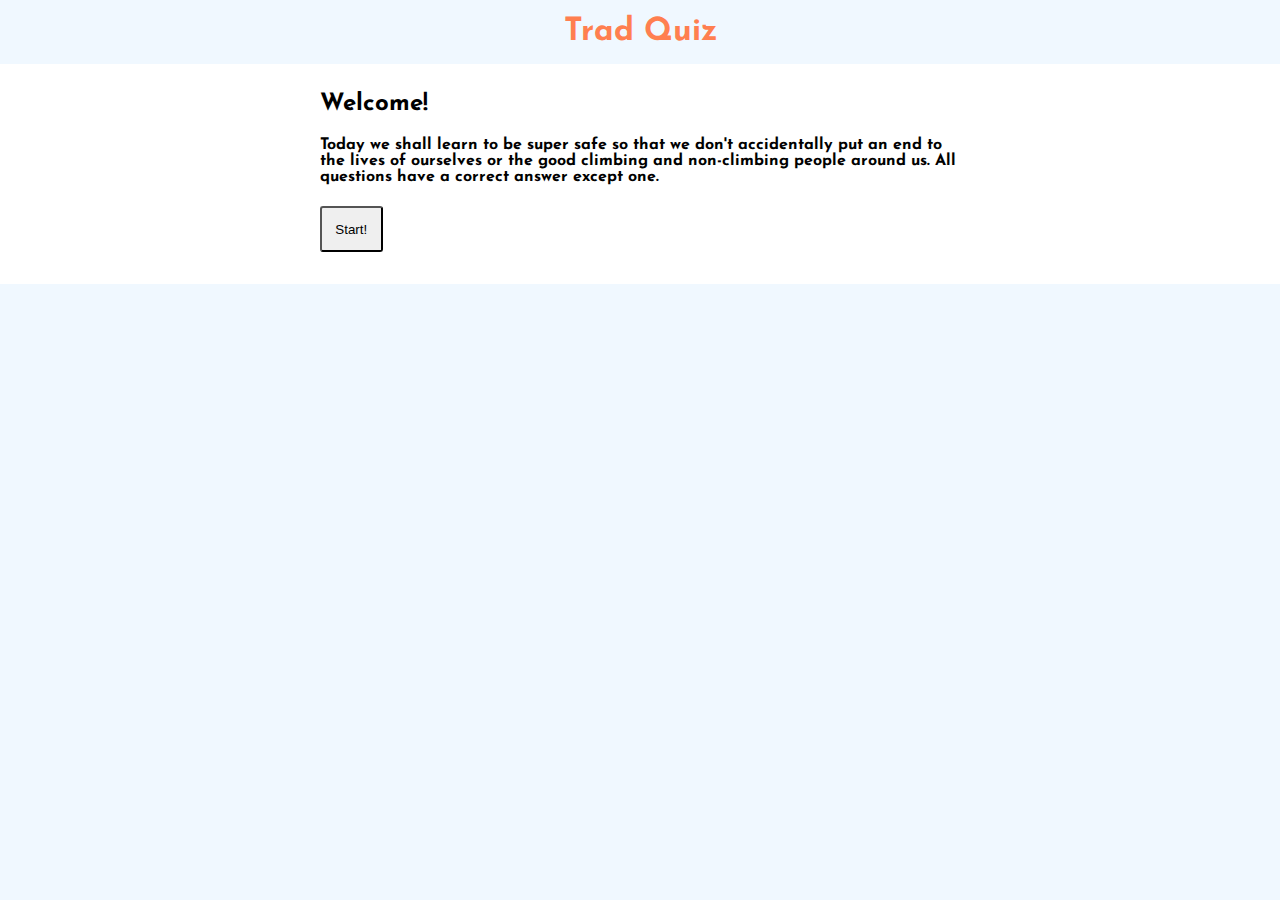
<file: index.html>
<!DOCTYPE html>
<html lang="en">
<head>
	<meta charset="UTF-8">
	<title>Trad Quiz: Let's Get Real Safe!</title>
	<link href='https://fonts.googleapis.com/css?family=Josefin+Sans:400,700,400italic,700italic' rel='stylesheet' type='text/css'>
	<link rel="stylesheet" type="text/css" href="css/style.css">
	<link rel="stylesheet" type="text/css" href="jquery-ui-1.11.4.custom/jquery-ui.css">
	 <link rel="stylesheet" type="text/css" href="jquery-ui-1.11.4.custom/jquery-ui.structure.css">
	 <link rel="stylesheet" type="text/css" href="jquery-ui-1.11.4.custom/jquery-ui.theme.css">
	
		<script src="http://code.jquery.com/jquery-2.2.1.js"></script>

	 <script type="text/javascript" src="js/app2.js"></script>

	  <script src="js/jquery-ui.min.js">
	  </script>
	  <meta name="viewport" content="width=device-width, minimum-scale=1.0, maximum-scale=1.0" />
	  </head>
<body>

<header><h1 class='reset'><span class='yay hidden'>&#161;</span>Trad Quiz<span class='yay hidden'>!</span></h1></header>

<div class='full-width'>
<section id='intro'>
	<h2>Welcome!</h2>
	<h4>Today we shall learn to be super safe so that we don't accidentally put an end to the lives of ourselves or the good climbing and non-climbing people around us. All questions have a correct answer except one.</h4>
	<button class='start' title='(spacebar)'>Start!</button>
	</section>

<section id="quiz">
	<h3 id='quizProgress'>Question 
	<span id='currentQuestion'></span> out of 
	<span class='totalQuestions'></span>
	</h3>
	<div id="prompt"></div>

	<br>

	<div id="options"></div>

	<br>


	<nav>
		<button id='previous' title='(left arrow)'><</button>
		<button class='next' title='(enter)'>Feedback!</button>
		
		<button class='nextQuestion' type='submit' title='(right arrow)'>>
		</button><br>
		
	</nav>

	<br>
	

	</section>
<section name='feedback'id="modal">
	<div class="overlay"><div class='inner'
		<span id="feedback"></span>
	</div>
	<button class='next' type='submit' title='(right arrow)'>Next Question ></button>
	</div>
</section>

<section id='results'>

	<h3>Nice Work!</h3>
	<h2>You got <span class='score'></span> out of <span class='totalQuestions'></span> correct!</h2>
	<h4></h4>
	<button class='reset' class='start' title='"R"'>Do it Again!</button>
	</section>
</div>
<footer></footer>

</body>
</html>
</file>
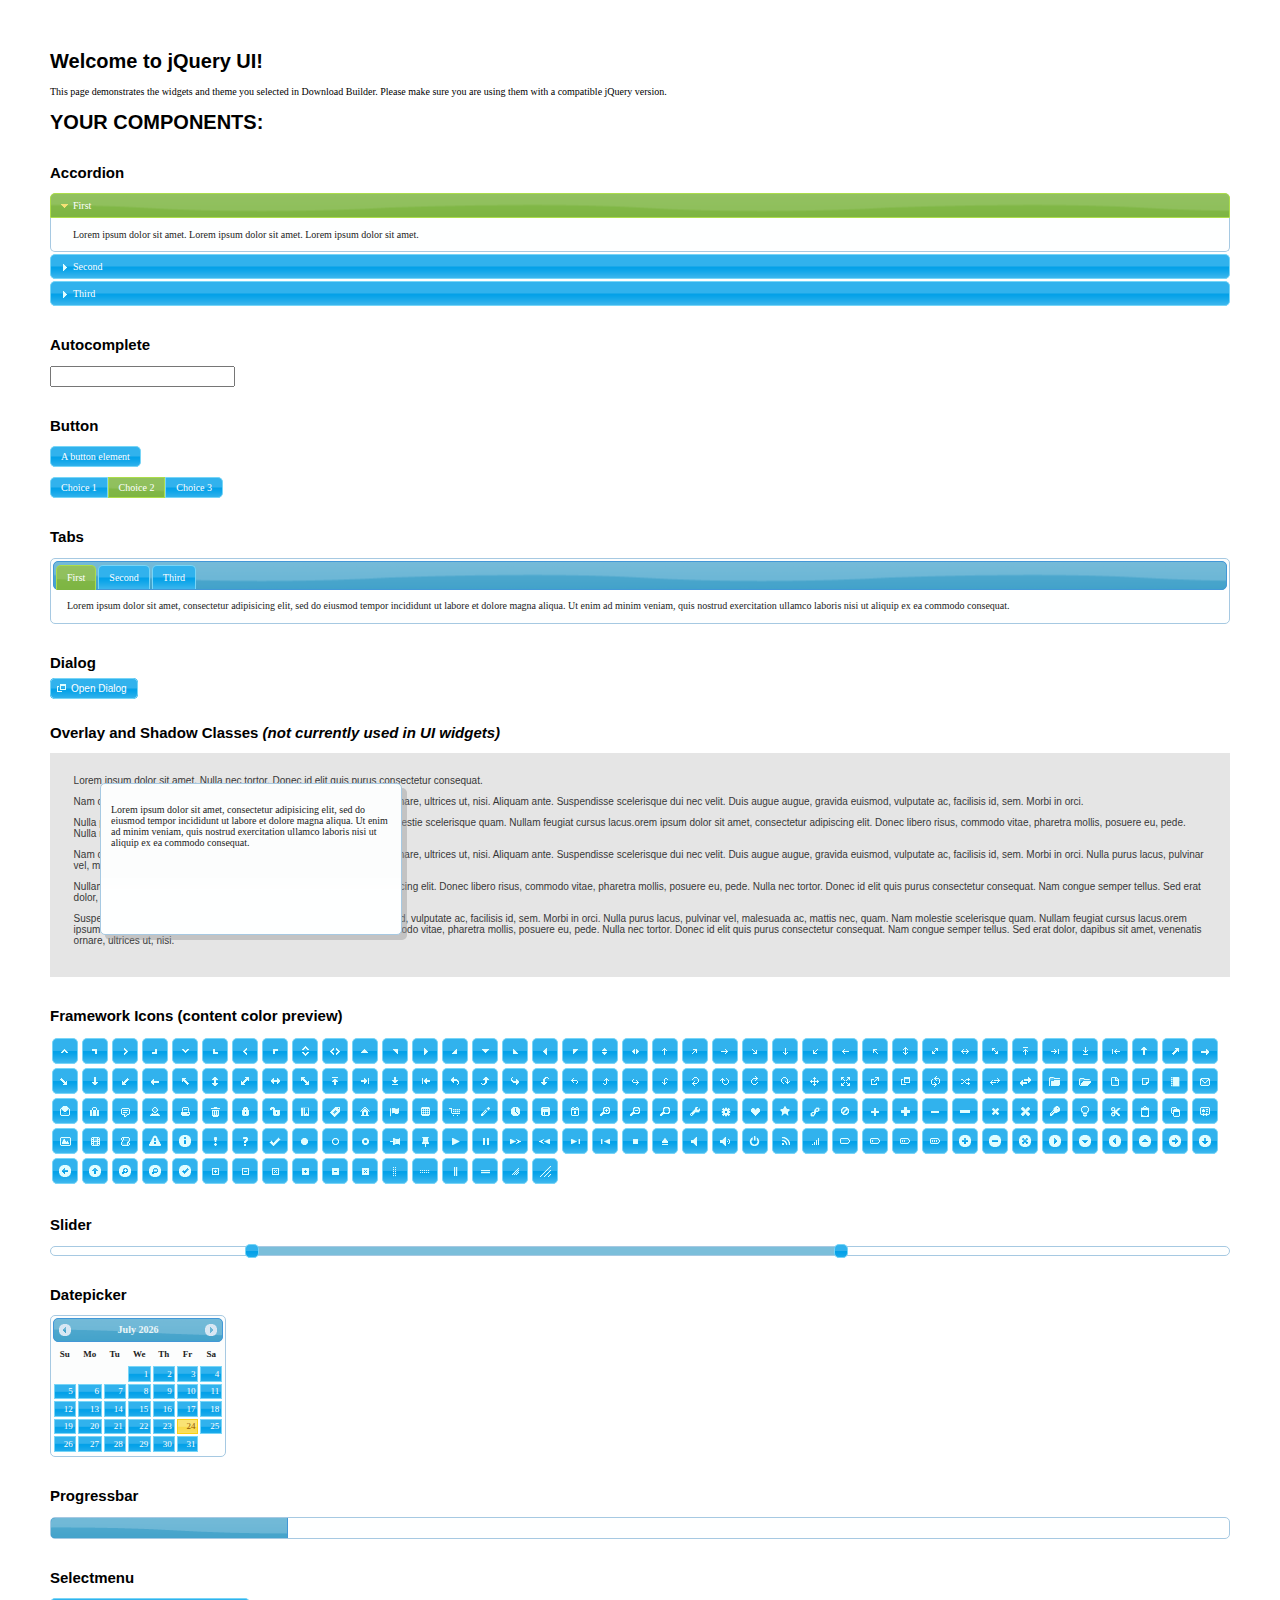
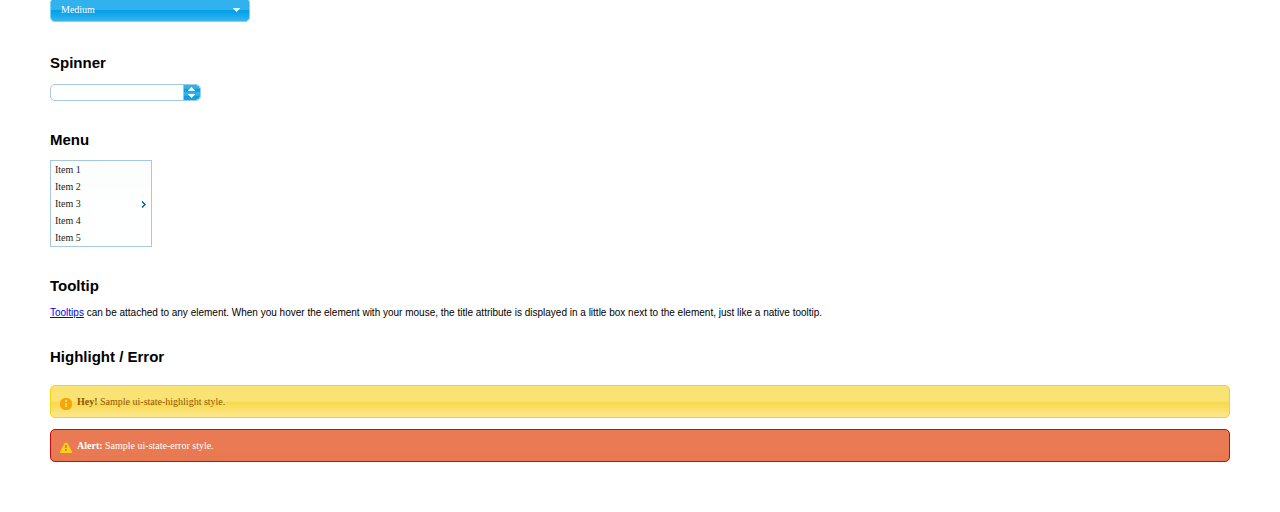
<file: jquery-ui-1.11.4.custom/index.html>
<!doctype html>
<html lang="us">
<head>
	<meta charset="utf-8">
	<title>jQuery UI Example Page</title>
	<link href="jquery-ui.css" rel="stylesheet">
	<style>
	body{
		font: 62.5% "Trebuchet MS", sans-serif;
		margin: 50px;
	}
	.demoHeaders {
		margin-top: 2em;
	}
	#dialog-link {
		padding: .4em 1em .4em 20px;
		text-decoration: none;
		position: relative;
	}
	#dialog-link span.ui-icon {
		margin: 0 5px 0 0;
		position: absolute;
		left: .2em;
		top: 50%;
		margin-top: -8px;
	}
	#icons {
		margin: 0;
		padding: 0;
	}
	#icons li {
		margin: 2px;
		position: relative;
		padding: 4px 0;
		cursor: pointer;
		float: left;
		list-style: none;
	}
	#icons span.ui-icon {
		float: left;
		margin: 0 4px;
	}
	.fakewindowcontain .ui-widget-overlay {
		position: absolute;
	}
	select {
		width: 200px;
	}
	</style>
</head>
<body>

<h1>Welcome to jQuery UI!</h1>

<div class="ui-widget">
	<p>This page demonstrates the widgets and theme you selected in Download Builder. Please make sure you are using them with a compatible jQuery version.</p>
</div>

<h1>YOUR COMPONENTS:</h1>


<!-- Accordion -->
<h2 class="demoHeaders">Accordion</h2>
<div id="accordion">
	<h3>First</h3>
	<div>Lorem ipsum dolor sit amet. Lorem ipsum dolor sit amet. Lorem ipsum dolor sit amet.</div>
	<h3>Second</h3>
	<div>Phasellus mattis tincidunt nibh.</div>
	<h3>Third</h3>
	<div>Nam dui erat, auctor a, dignissim quis.</div>
</div>



<!-- Autocomplete -->
<h2 class="demoHeaders">Autocomplete</h2>
<div>
	<input id="autocomplete" title="type &quot;a&quot;">
</div>



<!-- Button -->
<h2 class="demoHeaders">Button</h2>
<button id="button">A button element</button>
<form style="margin-top: 1em;">
	<div id="radioset">
		<input type="radio" id="radio1" name="radio"><label for="radio1">Choice 1</label>
		<input type="radio" id="radio2" name="radio" checked="checked"><label for="radio2">Choice 2</label>
		<input type="radio" id="radio3" name="radio"><label for="radio3">Choice 3</label>
	</div>
</form>



<!-- Tabs -->
<h2 class="demoHeaders">Tabs</h2>
<div id="tabs">
	<ul>
		<li><a href="#tabs-1">First</a></li>
		<li><a href="#tabs-2">Second</a></li>
		<li><a href="#tabs-3">Third</a></li>
	</ul>
	<div id="tabs-1">Lorem ipsum dolor sit amet, consectetur adipisicing elit, sed do eiusmod tempor incididunt ut labore et dolore magna aliqua. Ut enim ad minim veniam, quis nostrud exercitation ullamco laboris nisi ut aliquip ex ea commodo consequat.</div>
	<div id="tabs-2">Phasellus mattis tincidunt nibh. Cras orci urna, blandit id, pretium vel, aliquet ornare, felis. Maecenas scelerisque sem non nisl. Fusce sed lorem in enim dictum bibendum.</div>
	<div id="tabs-3">Nam dui erat, auctor a, dignissim quis, sollicitudin eu, felis. Pellentesque nisi urna, interdum eget, sagittis et, consequat vestibulum, lacus. Mauris porttitor ullamcorper augue.</div>
</div>



<!-- Dialog NOTE: Dialog is not generated by UI in this demo so it can be visually styled in themeroller-->
<h2 class="demoHeaders">Dialog</h2>
<p><a href="#" id="dialog-link" class="ui-state-default ui-corner-all"><span class="ui-icon ui-icon-newwin"></span>Open Dialog</a></p>

<h2 class="demoHeaders">Overlay and Shadow Classes <em>(not currently used in UI widgets)</em></h2>
<div style="position: relative; width: 96%; height: 200px; padding:1% 2%; overflow:hidden;" class="fakewindowcontain">
	<p>Lorem ipsum dolor sit amet,  Nulla nec tortor. Donec id elit quis purus consectetur consequat. </p><p>Nam congue semper tellus. Sed erat dolor, dapibus sit amet, venenatis ornare, ultrices ut, nisi. Aliquam ante. Suspendisse scelerisque dui nec velit. Duis augue augue, gravida euismod, vulputate ac, facilisis id, sem. Morbi in orci. </p><p>Nulla purus lacus, pulvinar vel, malesuada ac, mattis nec, quam. Nam molestie scelerisque quam. Nullam feugiat cursus lacus.orem ipsum dolor sit amet, consectetur adipiscing elit. Donec libero risus, commodo vitae, pharetra mollis, posuere eu, pede. Nulla nec tortor. Donec id elit quis purus consectetur consequat. </p><p>Nam congue semper tellus. Sed erat dolor, dapibus sit amet, venenatis ornare, ultrices ut, nisi. Aliquam ante. Suspendisse scelerisque dui nec velit. Duis augue augue, gravida euismod, vulputate ac, facilisis id, sem. Morbi in orci. Nulla purus lacus, pulvinar vel, malesuada ac, mattis nec, quam. Nam molestie scelerisque quam. </p><p>Nullam feugiat cursus lacus.orem ipsum dolor sit amet, consectetur adipiscing elit. Donec libero risus, commodo vitae, pharetra mollis, posuere eu, pede. Nulla nec tortor. Donec id elit quis purus consectetur consequat. Nam congue semper tellus. Sed erat dolor, dapibus sit amet, venenatis ornare, ultrices ut, nisi. Aliquam ante. </p><p>Suspendisse scelerisque dui nec velit. Duis augue augue, gravida euismod, vulputate ac, facilisis id, sem. Morbi in orci. Nulla purus lacus, pulvinar vel, malesuada ac, mattis nec, quam. Nam molestie scelerisque quam. Nullam feugiat cursus lacus.orem ipsum dolor sit amet, consectetur adipiscing elit. Donec libero risus, commodo vitae, pharetra mollis, posuere eu, pede. Nulla nec tortor. Donec id elit quis purus consectetur consequat. Nam congue semper tellus. Sed erat dolor, dapibus sit amet, venenatis ornare, ultrices ut, nisi. </p>

	<!-- ui-dialog -->
	<div class="ui-overlay"><div class="ui-widget-overlay"></div><div class="ui-widget-shadow ui-corner-all" style="width: 302px; height: 152px; position: absolute; left: 50px; top: 30px;"></div></div>
	<div style="position: absolute; width: 280px; height: 130px;left: 50px; top: 30px; padding: 10px;" class="ui-widget ui-widget-content ui-corner-all">
		<div class="ui-dialog-content ui-widget-content" style="background: none; border: 0;">
			<p>Lorem ipsum dolor sit amet, consectetur adipisicing elit, sed do eiusmod tempor incididunt ut labore et dolore magna aliqua. Ut enim ad minim veniam, quis nostrud exercitation ullamco laboris nisi ut aliquip ex ea commodo consequat.</p>
		</div>
	</div>

</div>

<!-- ui-dialog -->
<div id="dialog" title="Dialog Title">
	<p>Lorem ipsum dolor sit amet, consectetur adipisicing elit, sed do eiusmod tempor incididunt ut labore et dolore magna aliqua. Ut enim ad minim veniam, quis nostrud exercitation ullamco laboris nisi ut aliquip ex ea commodo consequat.</p>
</div>



<h2 class="demoHeaders">Framework Icons (content color preview)</h2>
<ul id="icons" class="ui-widget ui-helper-clearfix">
	<li class="ui-state-default ui-corner-all" title=".ui-icon-carat-1-n"><span class="ui-icon ui-icon-carat-1-n"></span></li>
	<li class="ui-state-default ui-corner-all" title=".ui-icon-carat-1-ne"><span class="ui-icon ui-icon-carat-1-ne"></span></li>
	<li class="ui-state-default ui-corner-all" title=".ui-icon-carat-1-e"><span class="ui-icon ui-icon-carat-1-e"></span></li>
	<li class="ui-state-default ui-corner-all" title=".ui-icon-carat-1-se"><span class="ui-icon ui-icon-carat-1-se"></span></li>
	<li class="ui-state-default ui-corner-all" title=".ui-icon-carat-1-s"><span class="ui-icon ui-icon-carat-1-s"></span></li>
	<li class="ui-state-default ui-corner-all" title=".ui-icon-carat-1-sw"><span class="ui-icon ui-icon-carat-1-sw"></span></li>
	<li class="ui-state-default ui-corner-all" title=".ui-icon-carat-1-w"><span class="ui-icon ui-icon-carat-1-w"></span></li>
	<li class="ui-state-default ui-corner-all" title=".ui-icon-carat-1-nw"><span class="ui-icon ui-icon-carat-1-nw"></span></li>
	<li class="ui-state-default ui-corner-all" title=".ui-icon-carat-2-n-s"><span class="ui-icon ui-icon-carat-2-n-s"></span></li>
	<li class="ui-state-default ui-corner-all" title=".ui-icon-carat-2-e-w"><span class="ui-icon ui-icon-carat-2-e-w"></span></li>
	<li class="ui-state-default ui-corner-all" title=".ui-icon-triangle-1-n"><span class="ui-icon ui-icon-triangle-1-n"></span></li>
	<li class="ui-state-default ui-corner-all" title=".ui-icon-triangle-1-ne"><span class="ui-icon ui-icon-triangle-1-ne"></span></li>
	<li class="ui-state-default ui-corner-all" title=".ui-icon-triangle-1-e"><span class="ui-icon ui-icon-triangle-1-e"></span></li>
	<li class="ui-state-default ui-corner-all" title=".ui-icon-triangle-1-se"><span class="ui-icon ui-icon-triangle-1-se"></span></li>
	<li class="ui-state-default ui-corner-all" title=".ui-icon-triangle-1-s"><span class="ui-icon ui-icon-triangle-1-s"></span></li>
	<li class="ui-state-default ui-corner-all" title=".ui-icon-triangle-1-sw"><span class="ui-icon ui-icon-triangle-1-sw"></span></li>
	<li class="ui-state-default ui-corner-all" title=".ui-icon-triangle-1-w"><span class="ui-icon ui-icon-triangle-1-w"></span></li>
	<li class="ui-state-default ui-corner-all" title=".ui-icon-triangle-1-nw"><span class="ui-icon ui-icon-triangle-1-nw"></span></li>
	<li class="ui-state-default ui-corner-all" title=".ui-icon-triangle-2-n-s"><span class="ui-icon ui-icon-triangle-2-n-s"></span></li>
	<li class="ui-state-default ui-corner-all" title=".ui-icon-triangle-2-e-w"><span class="ui-icon ui-icon-triangle-2-e-w"></span></li>
	<li class="ui-state-default ui-corner-all" title=".ui-icon-arrow-1-n"><span class="ui-icon ui-icon-arrow-1-n"></span></li>
	<li class="ui-state-default ui-corner-all" title=".ui-icon-arrow-1-ne"><span class="ui-icon ui-icon-arrow-1-ne"></span></li>
	<li class="ui-state-default ui-corner-all" title=".ui-icon-arrow-1-e"><span class="ui-icon ui-icon-arrow-1-e"></span></li>
	<li class="ui-state-default ui-corner-all" title=".ui-icon-arrow-1-se"><span class="ui-icon ui-icon-arrow-1-se"></span></li>
	<li class="ui-state-default ui-corner-all" title=".ui-icon-arrow-1-s"><span class="ui-icon ui-icon-arrow-1-s"></span></li>
	<li class="ui-state-default ui-corner-all" title=".ui-icon-arrow-1-sw"><span class="ui-icon ui-icon-arrow-1-sw"></span></li>
	<li class="ui-state-default ui-corner-all" title=".ui-icon-arrow-1-w"><span class="ui-icon ui-icon-arrow-1-w"></span></li>
	<li class="ui-state-default ui-corner-all" title=".ui-icon-arrow-1-nw"><span class="ui-icon ui-icon-arrow-1-nw"></span></li>
	<li class="ui-state-default ui-corner-all" title=".ui-icon-arrow-2-n-s"><span class="ui-icon ui-icon-arrow-2-n-s"></span></li>
	<li class="ui-state-default ui-corner-all" title=".ui-icon-arrow-2-ne-sw"><span class="ui-icon ui-icon-arrow-2-ne-sw"></span></li>
	<li class="ui-state-default ui-corner-all" title=".ui-icon-arrow-2-e-w"><span class="ui-icon ui-icon-arrow-2-e-w"></span></li>
	<li class="ui-state-default ui-corner-all" title=".ui-icon-arrow-2-se-nw"><span class="ui-icon ui-icon-arrow-2-se-nw"></span></li>
	<li class="ui-state-default ui-corner-all" title=".ui-icon-arrowstop-1-n"><span class="ui-icon ui-icon-arrowstop-1-n"></span></li>
	<li class="ui-state-default ui-corner-all" title=".ui-icon-arrowstop-1-e"><span class="ui-icon ui-icon-arrowstop-1-e"></span></li>
	<li class="ui-state-default ui-corner-all" title=".ui-icon-arrowstop-1-s"><span class="ui-icon ui-icon-arrowstop-1-s"></span></li>
	<li class="ui-state-default ui-corner-all" title=".ui-icon-arrowstop-1-w"><span class="ui-icon ui-icon-arrowstop-1-w"></span></li>
	<li class="ui-state-default ui-corner-all" title=".ui-icon-arrowthick-1-n"><span class="ui-icon ui-icon-arrowthick-1-n"></span></li>
	<li class="ui-state-default ui-corner-all" title=".ui-icon-arrowthick-1-ne"><span class="ui-icon ui-icon-arrowthick-1-ne"></span></li>
	<li class="ui-state-default ui-corner-all" title=".ui-icon-arrowthick-1-e"><span class="ui-icon ui-icon-arrowthick-1-e"></span></li>
	<li class="ui-state-default ui-corner-all" title=".ui-icon-arrowthick-1-se"><span class="ui-icon ui-icon-arrowthick-1-se"></span></li>
	<li class="ui-state-default ui-corner-all" title=".ui-icon-arrowthick-1-s"><span class="ui-icon ui-icon-arrowthick-1-s"></span></li>
	<li class="ui-state-default ui-corner-all" title=".ui-icon-arrowthick-1-sw"><span class="ui-icon ui-icon-arrowthick-1-sw"></span></li>
	<li class="ui-state-default ui-corner-all" title=".ui-icon-arrowthick-1-w"><span class="ui-icon ui-icon-arrowthick-1-w"></span></li>
	<li class="ui-state-default ui-corner-all" title=".ui-icon-arrowthick-1-nw"><span class="ui-icon ui-icon-arrowthick-1-nw"></span></li>
	<li class="ui-state-default ui-corner-all" title=".ui-icon-arrowthick-2-n-s"><span class="ui-icon ui-icon-arrowthick-2-n-s"></span></li>
	<li class="ui-state-default ui-corner-all" title=".ui-icon-arrowthick-2-ne-sw"><span class="ui-icon ui-icon-arrowthick-2-ne-sw"></span></li>
	<li class="ui-state-default ui-corner-all" title=".ui-icon-arrowthick-2-e-w"><span class="ui-icon ui-icon-arrowthick-2-e-w"></span></li>
	<li class="ui-state-default ui-corner-all" title=".ui-icon-arrowthick-2-se-nw"><span class="ui-icon ui-icon-arrowthick-2-se-nw"></span></li>
	<li class="ui-state-default ui-corner-all" title=".ui-icon-arrowthickstop-1-n"><span class="ui-icon ui-icon-arrowthickstop-1-n"></span></li>
	<li class="ui-state-default ui-corner-all" title=".ui-icon-arrowthickstop-1-e"><span class="ui-icon ui-icon-arrowthickstop-1-e"></span></li>
	<li class="ui-state-default ui-corner-all" title=".ui-icon-arrowthickstop-1-s"><span class="ui-icon ui-icon-arrowthickstop-1-s"></span></li>
	<li class="ui-state-default ui-corner-all" title=".ui-icon-arrowthickstop-1-w"><span class="ui-icon ui-icon-arrowthickstop-1-w"></span></li>
	<li class="ui-state-default ui-corner-all" title=".ui-icon-arrowreturnthick-1-w"><span class="ui-icon ui-icon-arrowreturnthick-1-w"></span></li>
	<li class="ui-state-default ui-corner-all" title=".ui-icon-arrowreturnthick-1-n"><span class="ui-icon ui-icon-arrowreturnthick-1-n"></span></li>
	<li class="ui-state-default ui-corner-all" title=".ui-icon-arrowreturnthick-1-e"><span class="ui-icon ui-icon-arrowreturnthick-1-e"></span></li>
	<li class="ui-state-default ui-corner-all" title=".ui-icon-arrowreturnthick-1-s"><span class="ui-icon ui-icon-arrowreturnthick-1-s"></span></li>
	<li class="ui-state-default ui-corner-all" title=".ui-icon-arrowreturn-1-w"><span class="ui-icon ui-icon-arrowreturn-1-w"></span></li>
	<li class="ui-state-default ui-corner-all" title=".ui-icon-arrowreturn-1-n"><span class="ui-icon ui-icon-arrowreturn-1-n"></span></li>
	<li class="ui-state-default ui-corner-all" title=".ui-icon-arrowreturn-1-e"><span class="ui-icon ui-icon-arrowreturn-1-e"></span></li>
	<li class="ui-state-default ui-corner-all" title=".ui-icon-arrowreturn-1-s"><span class="ui-icon ui-icon-arrowreturn-1-s"></span></li>
	<li class="ui-state-default ui-corner-all" title=".ui-icon-arrowrefresh-1-w"><span class="ui-icon ui-icon-arrowrefresh-1-w"></span></li>
	<li class="ui-state-default ui-corner-all" title=".ui-icon-arrowrefresh-1-n"><span class="ui-icon ui-icon-arrowrefresh-1-n"></span></li>
	<li class="ui-state-default ui-corner-all" title=".ui-icon-arrowrefresh-1-e"><span class="ui-icon ui-icon-arrowrefresh-1-e"></span></li>
	<li class="ui-state-default ui-corner-all" title=".ui-icon-arrowrefresh-1-s"><span class="ui-icon ui-icon-arrowrefresh-1-s"></span></li>
	<li class="ui-state-default ui-corner-all" title=".ui-icon-arrow-4"><span class="ui-icon ui-icon-arrow-4"></span></li>
	<li class="ui-state-default ui-corner-all" title=".ui-icon-arrow-4-diag"><span class="ui-icon ui-icon-arrow-4-diag"></span></li>
	<li class="ui-state-default ui-corner-all" title=".ui-icon-extlink"><span class="ui-icon ui-icon-extlink"></span></li>
	<li class="ui-state-default ui-corner-all" title=".ui-icon-newwin"><span class="ui-icon ui-icon-newwin"></span></li>
	<li class="ui-state-default ui-corner-all" title=".ui-icon-refresh"><span class="ui-icon ui-icon-refresh"></span></li>
	<li class="ui-state-default ui-corner-all" title=".ui-icon-shuffle"><span class="ui-icon ui-icon-shuffle"></span></li>
	<li class="ui-state-default ui-corner-all" title=".ui-icon-transfer-e-w"><span class="ui-icon ui-icon-transfer-e-w"></span></li>
	<li class="ui-state-default ui-corner-all" title=".ui-icon-transferthick-e-w"><span class="ui-icon ui-icon-transferthick-e-w"></span></li>
	<li class="ui-state-default ui-corner-all" title=".ui-icon-folder-collapsed"><span class="ui-icon ui-icon-folder-collapsed"></span></li>
	<li class="ui-state-default ui-corner-all" title=".ui-icon-folder-open"><span class="ui-icon ui-icon-folder-open"></span></li>
	<li class="ui-state-default ui-corner-all" title=".ui-icon-document"><span class="ui-icon ui-icon-document"></span></li>
	<li class="ui-state-default ui-corner-all" title=".ui-icon-document-b"><span class="ui-icon ui-icon-document-b"></span></li>
	<li class="ui-state-default ui-corner-all" title=".ui-icon-note"><span class="ui-icon ui-icon-note"></span></li>
	<li class="ui-state-default ui-corner-all" title=".ui-icon-mail-closed"><span class="ui-icon ui-icon-mail-closed"></span></li>
	<li class="ui-state-default ui-corner-all" title=".ui-icon-mail-open"><span class="ui-icon ui-icon-mail-open"></span></li>
	<li class="ui-state-default ui-corner-all" title=".ui-icon-suitcase"><span class="ui-icon ui-icon-suitcase"></span></li>
	<li class="ui-state-default ui-corner-all" title=".ui-icon-comment"><span class="ui-icon ui-icon-comment"></span></li>
	<li class="ui-state-default ui-corner-all" title=".ui-icon-person"><span class="ui-icon ui-icon-person"></span></li>
	<li class="ui-state-default ui-corner-all" title=".ui-icon-print"><span class="ui-icon ui-icon-print"></span></li>
	<li class="ui-state-default ui-corner-all" title=".ui-icon-trash"><span class="ui-icon ui-icon-trash"></span></li>
	<li class="ui-state-default ui-corner-all" title=".ui-icon-locked"><span class="ui-icon ui-icon-locked"></span></li>
	<li class="ui-state-default ui-corner-all" title=".ui-icon-unlocked"><span class="ui-icon ui-icon-unlocked"></span></li>
	<li class="ui-state-default ui-corner-all" title=".ui-icon-bookmark"><span class="ui-icon ui-icon-bookmark"></span></li>
	<li class="ui-state-default ui-corner-all" title=".ui-icon-tag"><span class="ui-icon ui-icon-tag"></span></li>
	<li class="ui-state-default ui-corner-all" title=".ui-icon-home"><span class="ui-icon ui-icon-home"></span></li>
	<li class="ui-state-default ui-corner-all" title=".ui-icon-flag"><span class="ui-icon ui-icon-flag"></span></li>
	<li class="ui-state-default ui-corner-all" title=".ui-icon-calculator"><span class="ui-icon ui-icon-calculator"></span></li>
	<li class="ui-state-default ui-corner-all" title=".ui-icon-cart"><span class="ui-icon ui-icon-cart"></span></li>
	<li class="ui-state-default ui-corner-all" title=".ui-icon-pencil"><span class="ui-icon ui-icon-pencil"></span></li>
	<li class="ui-state-default ui-corner-all" title=".ui-icon-clock"><span class="ui-icon ui-icon-clock"></span></li>
	<li class="ui-state-default ui-corner-all" title=".ui-icon-disk"><span class="ui-icon ui-icon-disk"></span></li>
	<li class="ui-state-default ui-corner-all" title=".ui-icon-calendar"><span class="ui-icon ui-icon-calendar"></span></li>
	<li class="ui-state-default ui-corner-all" title=".ui-icon-zoomin"><span class="ui-icon ui-icon-zoomin"></span></li>
	<li class="ui-state-default ui-corner-all" title=".ui-icon-zoomout"><span class="ui-icon ui-icon-zoomout"></span></li>
	<li class="ui-state-default ui-corner-all" title=".ui-icon-search"><span class="ui-icon ui-icon-search"></span></li>
	<li class="ui-state-default ui-corner-all" title=".ui-icon-wrench"><span class="ui-icon ui-icon-wrench"></span></li>
	<li class="ui-state-default ui-corner-all" title=".ui-icon-gear"><span class="ui-icon ui-icon-gear"></span></li>
	<li class="ui-state-default ui-corner-all" title=".ui-icon-heart"><span class="ui-icon ui-icon-heart"></span></li>
	<li class="ui-state-default ui-corner-all" title=".ui-icon-star"><span class="ui-icon ui-icon-star"></span></li>
	<li class="ui-state-default ui-corner-all" title=".ui-icon-link"><span class="ui-icon ui-icon-link"></span></li>
	<li class="ui-state-default ui-corner-all" title=".ui-icon-cancel"><span class="ui-icon ui-icon-cancel"></span></li>
	<li class="ui-state-default ui-corner-all" title=".ui-icon-plus"><span class="ui-icon ui-icon-plus"></span></li>
	<li class="ui-state-default ui-corner-all" title=".ui-icon-plusthick"><span class="ui-icon ui-icon-plusthick"></span></li>
	<li class="ui-state-default ui-corner-all" title=".ui-icon-minus"><span class="ui-icon ui-icon-minus"></span></li>
	<li class="ui-state-default ui-corner-all" title=".ui-icon-minusthick"><span class="ui-icon ui-icon-minusthick"></span></li>
	<li class="ui-state-default ui-corner-all" title=".ui-icon-close"><span class="ui-icon ui-icon-close"></span></li>
	<li class="ui-state-default ui-corner-all" title=".ui-icon-closethick"><span class="ui-icon ui-icon-closethick"></span></li>
	<li class="ui-state-default ui-corner-all" title=".ui-icon-key"><span class="ui-icon ui-icon-key"></span></li>
	<li class="ui-state-default ui-corner-all" title=".ui-icon-lightbulb"><span class="ui-icon ui-icon-lightbulb"></span></li>
	<li class="ui-state-default ui-corner-all" title=".ui-icon-scissors"><span class="ui-icon ui-icon-scissors"></span></li>
	<li class="ui-state-default ui-corner-all" title=".ui-icon-clipboard"><span class="ui-icon ui-icon-clipboard"></span></li>
	<li class="ui-state-default ui-corner-all" title=".ui-icon-copy"><span class="ui-icon ui-icon-copy"></span></li>
	<li class="ui-state-default ui-corner-all" title=".ui-icon-contact"><span class="ui-icon ui-icon-contact"></span></li>
	<li class="ui-state-default ui-corner-all" title=".ui-icon-image"><span class="ui-icon ui-icon-image"></span></li>
	<li class="ui-state-default ui-corner-all" title=".ui-icon-video"><span class="ui-icon ui-icon-video"></span></li>
	<li class="ui-state-default ui-corner-all" title=".ui-icon-script"><span class="ui-icon ui-icon-script"></span></li>
	<li class="ui-state-default ui-corner-all" title=".ui-icon-alert"><span class="ui-icon ui-icon-alert"></span></li>
	<li class="ui-state-default ui-corner-all" title=".ui-icon-info"><span class="ui-icon ui-icon-info"></span></li>
	<li class="ui-state-default ui-corner-all" title=".ui-icon-notice"><span class="ui-icon ui-icon-notice"></span></li>
	<li class="ui-state-default ui-corner-all" title=".ui-icon-help"><span class="ui-icon ui-icon-help"></span></li>
	<li class="ui-state-default ui-corner-all" title=".ui-icon-check"><span class="ui-icon ui-icon-check"></span></li>
	<li class="ui-state-default ui-corner-all" title=".ui-icon-bullet"><span class="ui-icon ui-icon-bullet"></span></li>
	<li class="ui-state-default ui-corner-all" title=".ui-icon-radio-off"><span class="ui-icon ui-icon-radio-off"></span></li>
	<li class="ui-state-default ui-corner-all" title=".ui-icon-radio-on"><span class="ui-icon ui-icon-radio-on"></span></li>
	<li class="ui-state-default ui-corner-all" title=".ui-icon-pin-w"><span class="ui-icon ui-icon-pin-w"></span></li>
	<li class="ui-state-default ui-corner-all" title=".ui-icon-pin-s"><span class="ui-icon ui-icon-pin-s"></span></li>
	<li class="ui-state-default ui-corner-all" title=".ui-icon-play"><span class="ui-icon ui-icon-play"></span></li>
	<li class="ui-state-default ui-corner-all" title=".ui-icon-pause"><span class="ui-icon ui-icon-pause"></span></li>
	<li class="ui-state-default ui-corner-all" title=".ui-icon-seek-next"><span class="ui-icon ui-icon-seek-next"></span></li>
	<li class="ui-state-default ui-corner-all" title=".ui-icon-seek-prev"><span class="ui-icon ui-icon-seek-prev"></span></li>
	<li class="ui-state-default ui-corner-all" title=".ui-icon-seek-end"><span class="ui-icon ui-icon-seek-end"></span></li>
	<li class="ui-state-default ui-corner-all" title=".ui-icon-seek-first"><span class="ui-icon ui-icon-seek-first"></span></li>
	<li class="ui-state-default ui-corner-all" title=".ui-icon-stop"><span class="ui-icon ui-icon-stop"></span></li>
	<li class="ui-state-default ui-corner-all" title=".ui-icon-eject"><span class="ui-icon ui-icon-eject"></span></li>
	<li class="ui-state-default ui-corner-all" title=".ui-icon-volume-off"><span class="ui-icon ui-icon-volume-off"></span></li>
	<li class="ui-state-default ui-corner-all" title=".ui-icon-volume-on"><span class="ui-icon ui-icon-volume-on"></span></li>
	<li class="ui-state-default ui-corner-all" title=".ui-icon-power"><span class="ui-icon ui-icon-power"></span></li>
	<li class="ui-state-default ui-corner-all" title=".ui-icon-signal-diag"><span class="ui-icon ui-icon-signal-diag"></span></li>
	<li class="ui-state-default ui-corner-all" title=".ui-icon-signal"><span class="ui-icon ui-icon-signal"></span></li>
	<li class="ui-state-default ui-corner-all" title=".ui-icon-battery-0"><span class="ui-icon ui-icon-battery-0"></span></li>
	<li class="ui-state-default ui-corner-all" title=".ui-icon-battery-1"><span class="ui-icon ui-icon-battery-1"></span></li>
	<li class="ui-state-default ui-corner-all" title=".ui-icon-battery-2"><span class="ui-icon ui-icon-battery-2"></span></li>
	<li class="ui-state-default ui-corner-all" title=".ui-icon-battery-3"><span class="ui-icon ui-icon-battery-3"></span></li>
	<li class="ui-state-default ui-corner-all" title=".ui-icon-circle-plus"><span class="ui-icon ui-icon-circle-plus"></span></li>
	<li class="ui-state-default ui-corner-all" title=".ui-icon-circle-minus"><span class="ui-icon ui-icon-circle-minus"></span></li>
	<li class="ui-state-default ui-corner-all" title=".ui-icon-circle-close"><span class="ui-icon ui-icon-circle-close"></span></li>
	<li class="ui-state-default ui-corner-all" title=".ui-icon-circle-triangle-e"><span class="ui-icon ui-icon-circle-triangle-e"></span></li>
	<li class="ui-state-default ui-corner-all" title=".ui-icon-circle-triangle-s"><span class="ui-icon ui-icon-circle-triangle-s"></span></li>
	<li class="ui-state-default ui-corner-all" title=".ui-icon-circle-triangle-w"><span class="ui-icon ui-icon-circle-triangle-w"></span></li>
	<li class="ui-state-default ui-corner-all" title=".ui-icon-circle-triangle-n"><span class="ui-icon ui-icon-circle-triangle-n"></span></li>
	<li class="ui-state-default ui-corner-all" title=".ui-icon-circle-arrow-e"><span class="ui-icon ui-icon-circle-arrow-e"></span></li>
	<li class="ui-state-default ui-corner-all" title=".ui-icon-circle-arrow-s"><span class="ui-icon ui-icon-circle-arrow-s"></span></li>
	<li class="ui-state-default ui-corner-all" title=".ui-icon-circle-arrow-w"><span class="ui-icon ui-icon-circle-arrow-w"></span></li>
	<li class="ui-state-default ui-corner-all" title=".ui-icon-circle-arrow-n"><span class="ui-icon ui-icon-circle-arrow-n"></span></li>
	<li class="ui-state-default ui-corner-all" title=".ui-icon-circle-zoomin"><span class="ui-icon ui-icon-circle-zoomin"></span></li>
	<li class="ui-state-default ui-corner-all" title=".ui-icon-circle-zoomout"><span class="ui-icon ui-icon-circle-zoomout"></span></li>
	<li class="ui-state-default ui-corner-all" title=".ui-icon-circle-check"><span class="ui-icon ui-icon-circle-check"></span></li>
	<li class="ui-state-default ui-corner-all" title=".ui-icon-circlesmall-plus"><span class="ui-icon ui-icon-circlesmall-plus"></span></li>
	<li class="ui-state-default ui-corner-all" title=".ui-icon-circlesmall-minus"><span class="ui-icon ui-icon-circlesmall-minus"></span></li>
	<li class="ui-state-default ui-corner-all" title=".ui-icon-circlesmall-close"><span class="ui-icon ui-icon-circlesmall-close"></span></li>
	<li class="ui-state-default ui-corner-all" title=".ui-icon-squaresmall-plus"><span class="ui-icon ui-icon-squaresmall-plus"></span></li>
	<li class="ui-state-default ui-corner-all" title=".ui-icon-squaresmall-minus"><span class="ui-icon ui-icon-squaresmall-minus"></span></li>
	<li class="ui-state-default ui-corner-all" title=".ui-icon-squaresmall-close"><span class="ui-icon ui-icon-squaresmall-close"></span></li>
	<li class="ui-state-default ui-corner-all" title=".ui-icon-grip-dotted-vertical"><span class="ui-icon ui-icon-grip-dotted-vertical"></span></li>
	<li class="ui-state-default ui-corner-all" title=".ui-icon-grip-dotted-horizontal"><span class="ui-icon ui-icon-grip-dotted-horizontal"></span></li>
	<li class="ui-state-default ui-corner-all" title=".ui-icon-grip-solid-vertical"><span class="ui-icon ui-icon-grip-solid-vertical"></span></li>
	<li class="ui-state-default ui-corner-all" title=".ui-icon-grip-solid-horizontal"><span class="ui-icon ui-icon-grip-solid-horizontal"></span></li>
	<li class="ui-state-default ui-corner-all" title=".ui-icon-gripsmall-diagonal-se"><span class="ui-icon ui-icon-gripsmall-diagonal-se"></span></li>
	<li class="ui-state-default ui-corner-all" title=".ui-icon-grip-diagonal-se"><span class="ui-icon ui-icon-grip-diagonal-se"></span></li>
</ul>


<!-- Slider -->
<h2 class="demoHeaders">Slider</h2>
<div id="slider"></div>



<!-- Datepicker -->
<h2 class="demoHeaders">Datepicker</h2>
<div id="datepicker"></div>



<!-- Progressbar -->
<h2 class="demoHeaders">Progressbar</h2>
<div id="progressbar"></div>



<!-- Progressbar -->
<h2 class="demoHeaders">Selectmenu</h2>
<select id="selectmenu">
	<option>Slower</option>
	<option>Slow</option>
	<option selected="selected">Medium</option>
	<option>Fast</option>
	<option>Faster</option>
</select>



<!-- Spinner -->
<h2 class="demoHeaders">Spinner</h2>
<input id="spinner">



<!-- Menu -->
<h2 class="demoHeaders">Menu</h2>
<ul style="width:100px;" id="menu">
	<li>Item 1</li>
	<li>Item 2</li>
	<li>Item 3
		<ul>
			<li>Item 3-1</li>
			<li>Item 3-2</li>
			<li>Item 3-3</li>
			<li>Item 3-4</li>
			<li>Item 3-5</li>
		</ul>
	</li>
	<li>Item 4</li>
	<li>Item 5</li>
</ul>



<!-- Tooltip -->
<h2 class="demoHeaders">Tooltip</h2>
<p id="tooltip">
	<a href="#" title="That&apos;s what this widget is">Tooltips</a> can be attached to any element. When you hover
the element with your mouse, the title attribute is displayed in a little box next to the element, just like a native tooltip.
</p>


<!-- Highlight / Error -->
<h2 class="demoHeaders">Highlight / Error</h2>
<div class="ui-widget">
	<div class="ui-state-highlight ui-corner-all" style="margin-top: 20px; padding: 0 .7em;">
		<p><span class="ui-icon ui-icon-info" style="float: left; margin-right: .3em;"></span>
		<strong>Hey!</strong> Sample ui-state-highlight style.</p>
	</div>
</div>
<br>
<div class="ui-widget">
	<div class="ui-state-error ui-corner-all" style="padding: 0 .7em;">
		<p><span class="ui-icon ui-icon-alert" style="float: left; margin-right: .3em;"></span>
		<strong>Alert:</strong> Sample ui-state-error style.</p>
	</div>
</div>

<script src="external/jquery/jquery.js"></script>
<script src="jquery-ui.js"></script>
<script>

$( "#accordion" ).accordion();



var availableTags = [
	"ActionScript",
	"AppleScript",
	"Asp",
	"BASIC",
	"C",
	"C++",
	"Clojure",
	"COBOL",
	"ColdFusion",
	"Erlang",
	"Fortran",
	"Groovy",
	"Haskell",
	"Java",
	"JavaScript",
	"Lisp",
	"Perl",
	"PHP",
	"Python",
	"Ruby",
	"Scala",
	"Scheme"
];
$( "#autocomplete" ).autocomplete({
	source: availableTags
});



$( "#button" ).button();
$( "#radioset" ).buttonset();



$( "#tabs" ).tabs();



$( "#dialog" ).dialog({
	autoOpen: false,
	width: 400,
	buttons: [
		{
			text: "Ok",
			click: function() {
				$( this ).dialog( "close" );
			}
		},
		{
			text: "Cancel",
			click: function() {
				$( this ).dialog( "close" );
			}
		}
	]
});

// Link to open the dialog
$( "#dialog-link" ).click(function( event ) {
	$( "#dialog" ).dialog( "open" );
	event.preventDefault();
});



$( "#datepicker" ).datepicker({
	inline: true
});



$( "#slider" ).slider({
	range: true,
	values: [ 17, 67 ]
});



$( "#progressbar" ).progressbar({
	value: 20
});



$( "#spinner" ).spinner();



$( "#menu" ).menu();



$( "#tooltip" ).tooltip();



$( "#selectmenu" ).selectmenu();


// Hover states on the static widgets
$( "#dialog-link, #icons li" ).hover(
	function() {
		$( this ).addClass( "ui-state-hover" );
	},
	function() {
		$( this ).removeClass( "ui-state-hover" );
	}
);
</script>
</body>
</html>
</file>
<file: css/style.css>
body{
	background-color: aliceblue;
}

body, h1{
	font-family:'Josefin Sans', sans-serif;
	margin: 0;
	padding: 0;
	
}
p {
	line-height: 130%;
}

div[role="tooltip"]{
	color: black;
	font-family:'BlinkMacSystemFont';
	opacity: 1;
	padding: .5em;
	opacity: .5;
	font-size: 11px;
	outline: none;
	box-shadow: none;
	background-color: cornflowerblue;
	border: none;
}

header{
	color: coral;
	text-align: center;
	padding: 1em;
	cursor: pointer;
}

div.full-width{
	width: 100%;
	background-color: white;
}
section{
	max-width: 40em;
	margin: auto;
	padding: .5em;
	background-color: white;
	z-index: 10;
	padding-bottom: 2em;
}

section#results{}

section#modal{
	background-color: orange;
	z-index: 7;
	max-width: 37em;
	position: absolute;
	top: 5em;
	left:0;
	right:0;
	padding-bottom: .5em;

}
input[type="radio"] {
	margin-top: 1.5em;
	margin-right: 1em;
}

.inner {
align-content: center;
}



.overlay {
	
	color: #fff;
	padding: 1em;
	
}
.orange{background: #e74c3c;}
.green{background: green;}
.red {background: indianred;}

nav {
	margin:auto;
	text-align: center;
}
button{
	padding: 1em;
	border-radius: 3px;
	cursor: pointer;
}

button:active{
	outline: none;
	border: none;
}
button::after{
	outline: none;
	border: none;
}

#modal button.next {
	left: 40.7em;
    position: relative;
}
.underline{
	text-decoration: underline;
}

footer{
	
	min-height: 3em;
}

.solid {
	opacity: 1;
}

.hidden {
	opacity: 0;
}

.faded {
	opacity: .3;
}
</file>
